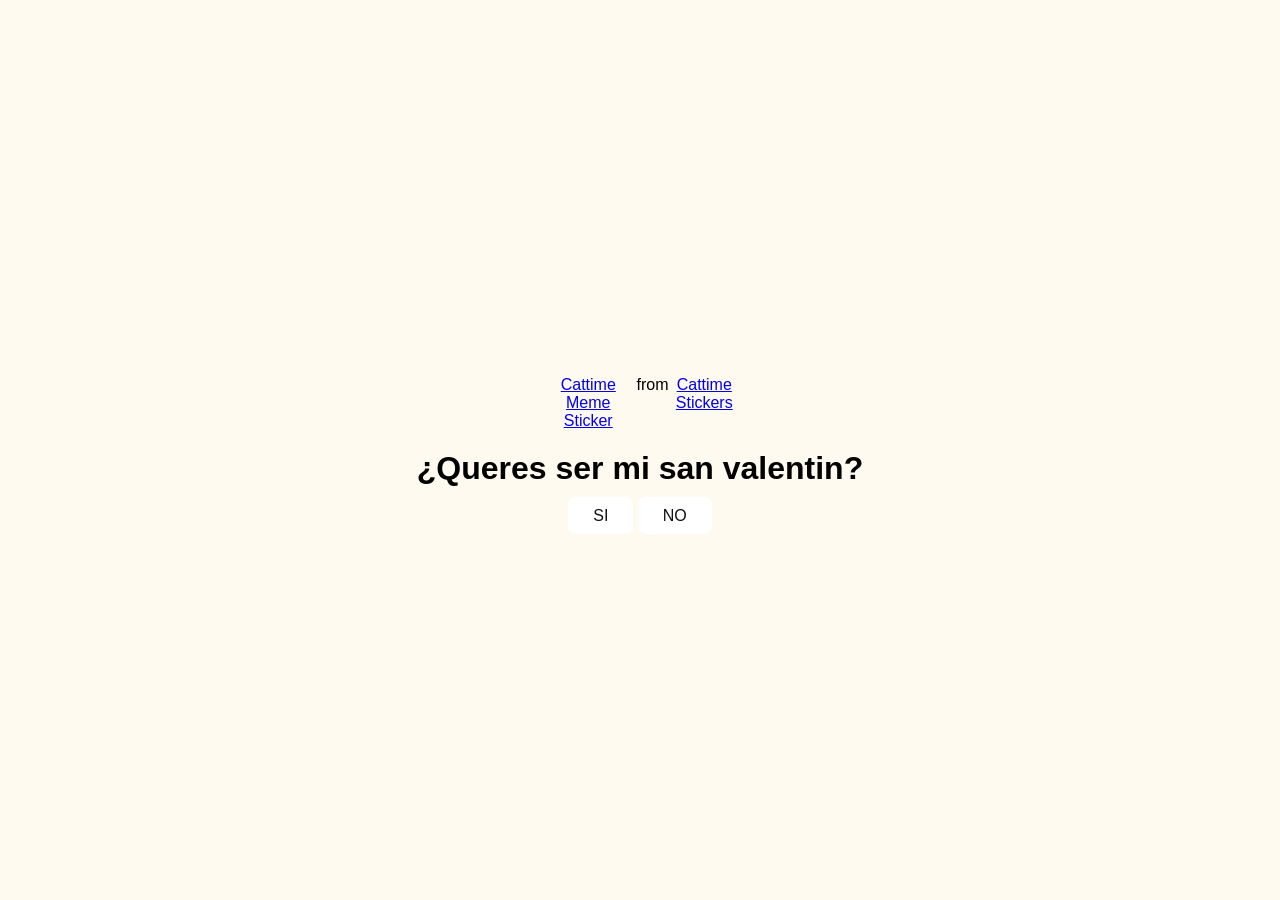
<file: index.html>
<!DOCTYPE html>
<html lang="en">
<head>
    <meta charset="UTF-8">
    <meta name="viewport" content="width=device-width, initial-scale=1.0">
    <link rel="stylesheet" href="style.css">
    <title>Yo se que queres</title>
</head>
<body>
    <div class="container">
        <div class="tenor-gif-embed" data-postid="7094522501435379633" data-share-method="host" data-aspect-ratio="0.654762" data-width="100%"><a href="https://tenor.com/view/cattime-meme-cat-gif-7094522501435379633">Cattime Meme Sticker</a>from <a href="https://tenor.com/search/cattime-stickers">Cattime Stickers</a></div> <script type="text/javascript" async src="https://tenor.com/embed.js"></script>
        <h1>¿Queres ser mi san valentin?</h1>
        <div class="btn">
            <a href="si.html">SI</a>
            <a href="no1.html">NO</a>
        </div>
    </div>
</body>
</html>
</file>
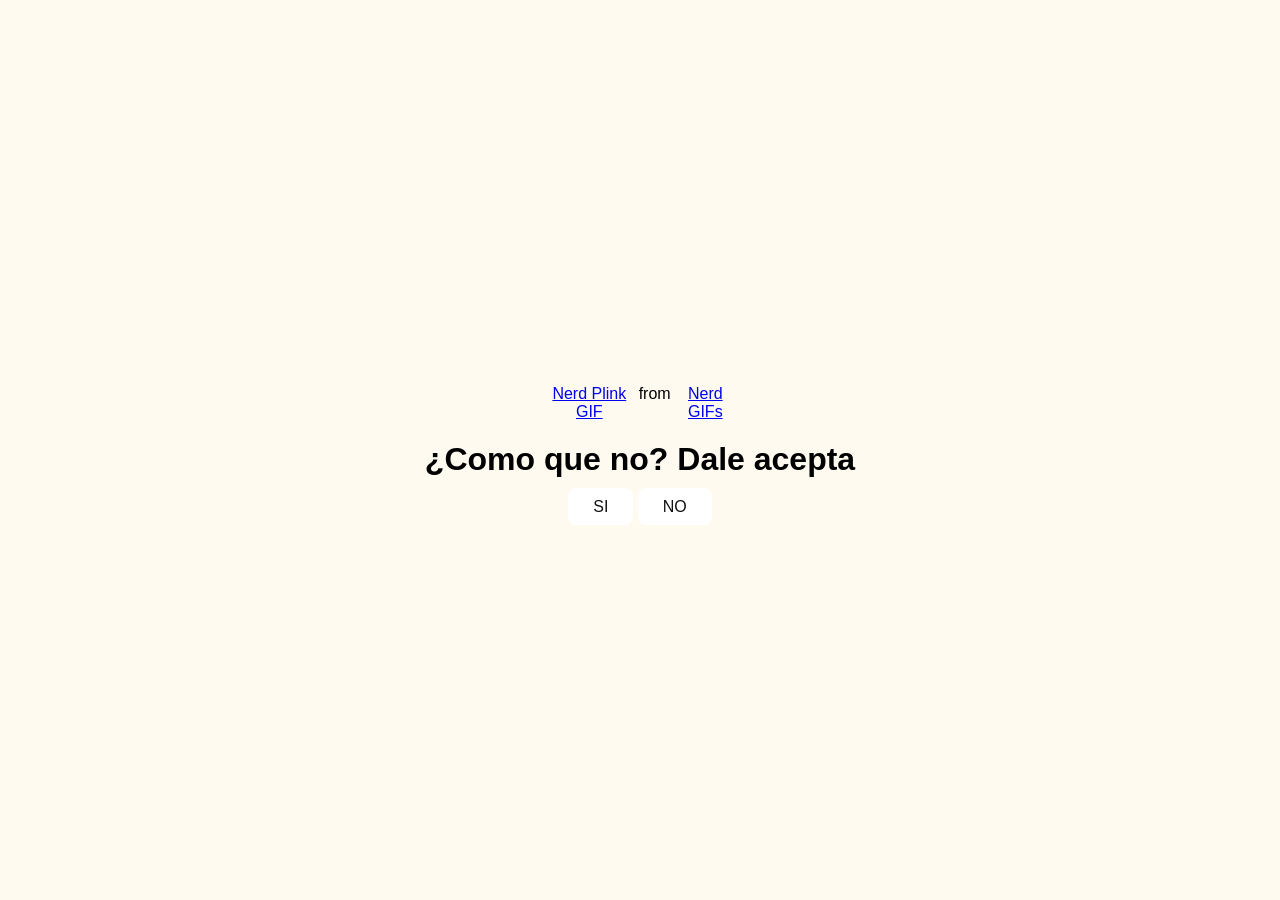
<file: no1.html>
<!DOCTYPE html>
<html lang="en">
<head>
    <meta charset="UTF-8">
    <meta name="viewport" content="width=device-width, initial-scale=1.0">
    <link rel="stylesheet" href="style.css">
    <title>>:(</title>
</head>
<body>
    <div class="container">
        <div class="tenor-gif-embed" data-postid="11422187893182432522" data-share-method="host" data-aspect-ratio="1.06952" data-width="100%"><a href="https://tenor.com/view/nerd-plink-glasses-side-eye-smart-gif-11422187893182432522">Nerd Plink GIF</a>from <a href="https://tenor.com/search/nerd-gifs">Nerd GIFs</a></div> <script type="text/javascript" async src="https://tenor.com/embed.js"></script>
        <h1>¿Como que no? Dale acepta</h1>
        <div class="btn">
            <a href="si.html">SI</a>
            <a href="no2.html">NO</a>
        </div>
    </div>
</body>
</html>
</file>
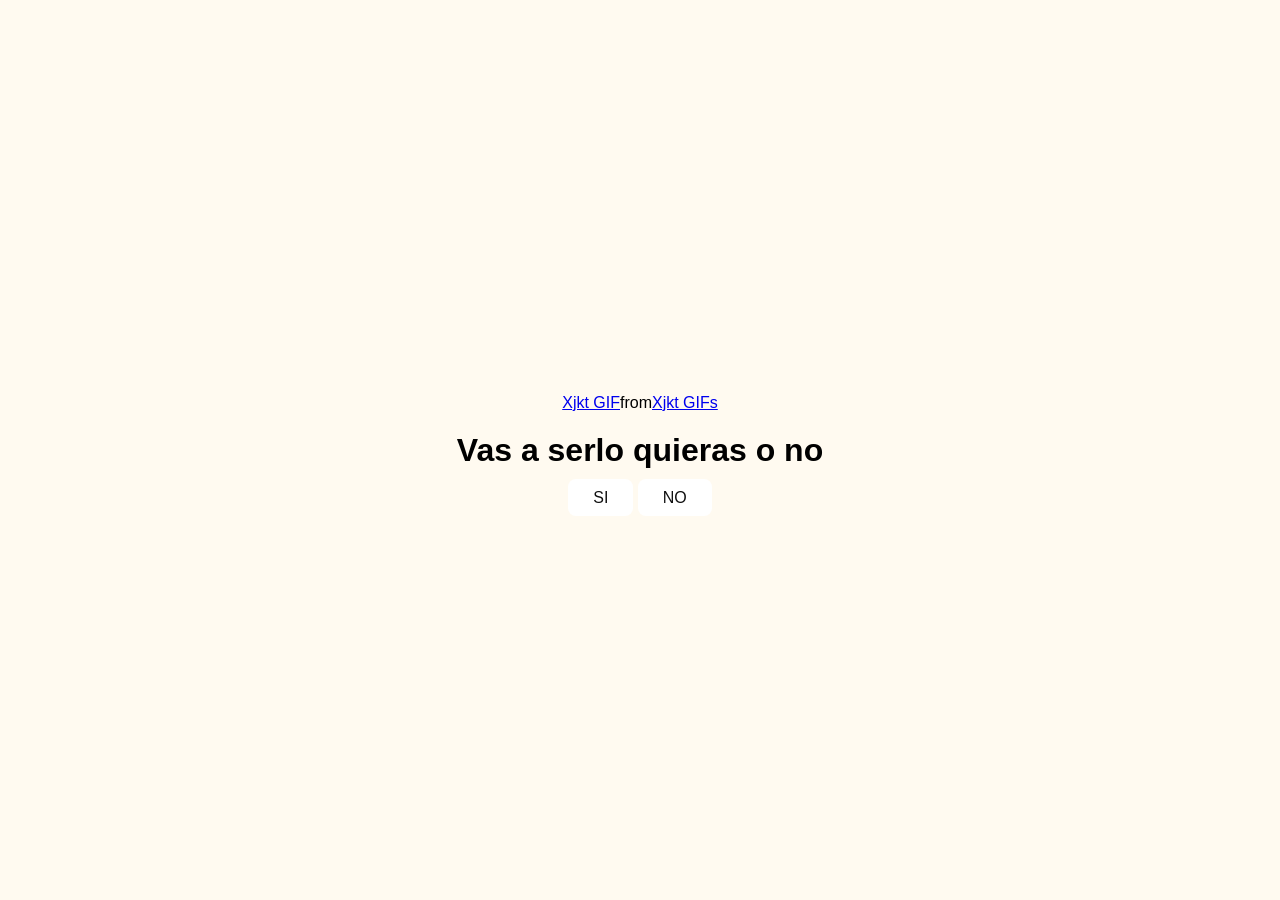
<file: no2.html>
<!DOCTYPE html>
<html lang="en">
<head>
    <meta charset="UTF-8">
    <meta name="viewport" content="width=device-width, initial-scale=1.0">
    <link rel="stylesheet" href="style.css">
    <title>>:(</title>
</head>
<body>
    <div class="container">
        <div class="tenor-gif-embed" data-postid="24650589" data-share-method="host" data-aspect-ratio="1" data-width="100%"><a href="https://tenor.com/view/xjkt-gif-24650589">Xjkt GIF</a>from <a href="https://tenor.com/search/xjkt-gifs">Xjkt GIFs</a></div> <script type="text/javascript" async src="https://tenor.com/embed.js"></script>
        <h1>Vas a serlo quieras o no</h1>
        <div class="btn">
            <a href="si.html">SI</a>
            <a href="#" id="btn-random">NO</a>
        </div>
    </div>
    <script src="script.js"></script>
</body>
</html>
</file>
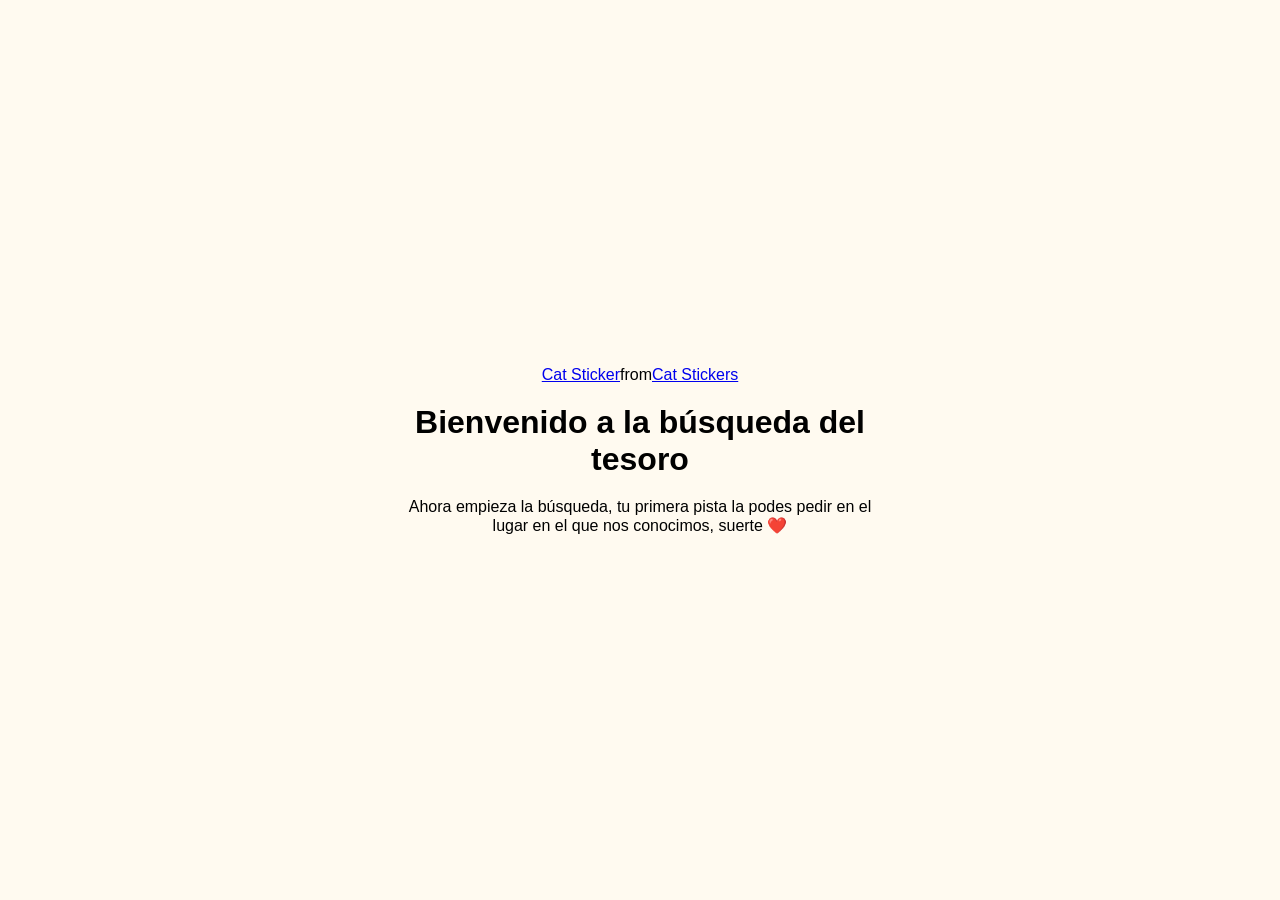
<file: si.html>
<!DOCTYPE html>
<html lang="en">
<head>
    <meta charset="UTF-8">
    <meta name="viewport" content="width=device-width, initial-scale=1.0">
    <link rel="stylesheet" href="style.css">
    <title>TE AMOO</title>
</head>
<body>
    <div class="container">
        <div class="tenor-gif-embed" data-postid="8101092631931980844" data-share-method="host" data-aspect-ratio="1" data-width="100%"><a href="https://tenor.com/view/cat-gif-8101092631931980844">Cat Sticker</a>from <a href="https://tenor.com/search/cat-stickers">Cat Stickers</a></div> <script type="text/javascript" async src="https://tenor.com/embed.js"></script>
        <h1>Bienvenido a la búsqueda del tesoro</h1>
        <p>Ahora empieza la búsqueda, tu primera pista la podes pedir en el lugar en el que nos conocimos, suerte ❤️</p>
    </div>
</body>
</html>
</file>
<file: style.css>
* {
    margin: 0;
    padding: 0;
    box-sizing: border-box;
    font-family: sans-serif;
}
body {
position: relative;
width: 100%;
min-height: 100vh;
display: flex;
justify-content: center;
align-items: center;
background-color: floralwhite;
}
.container {
    display: flex;
    flex-direction: column;
    text-align: center;
    align-items: center;
    gap: 20px;
    max-width: 500px;
    margin: 20px;
}
.container .tenor-gif-embed{
    display: flex;
    max-width: 200px;
}
.container.btn{
    display: flex;
    gap: 25px;
}
.btn a {
    text-decoration: none;
    color: #111 ;
    background: #fff;
    padding: 10px 25px;
    border-radius: 8px;
    box-shadow: 0.5rem 1rem 3rem hsl(0, 0, 0,0.3);
}
</file>
